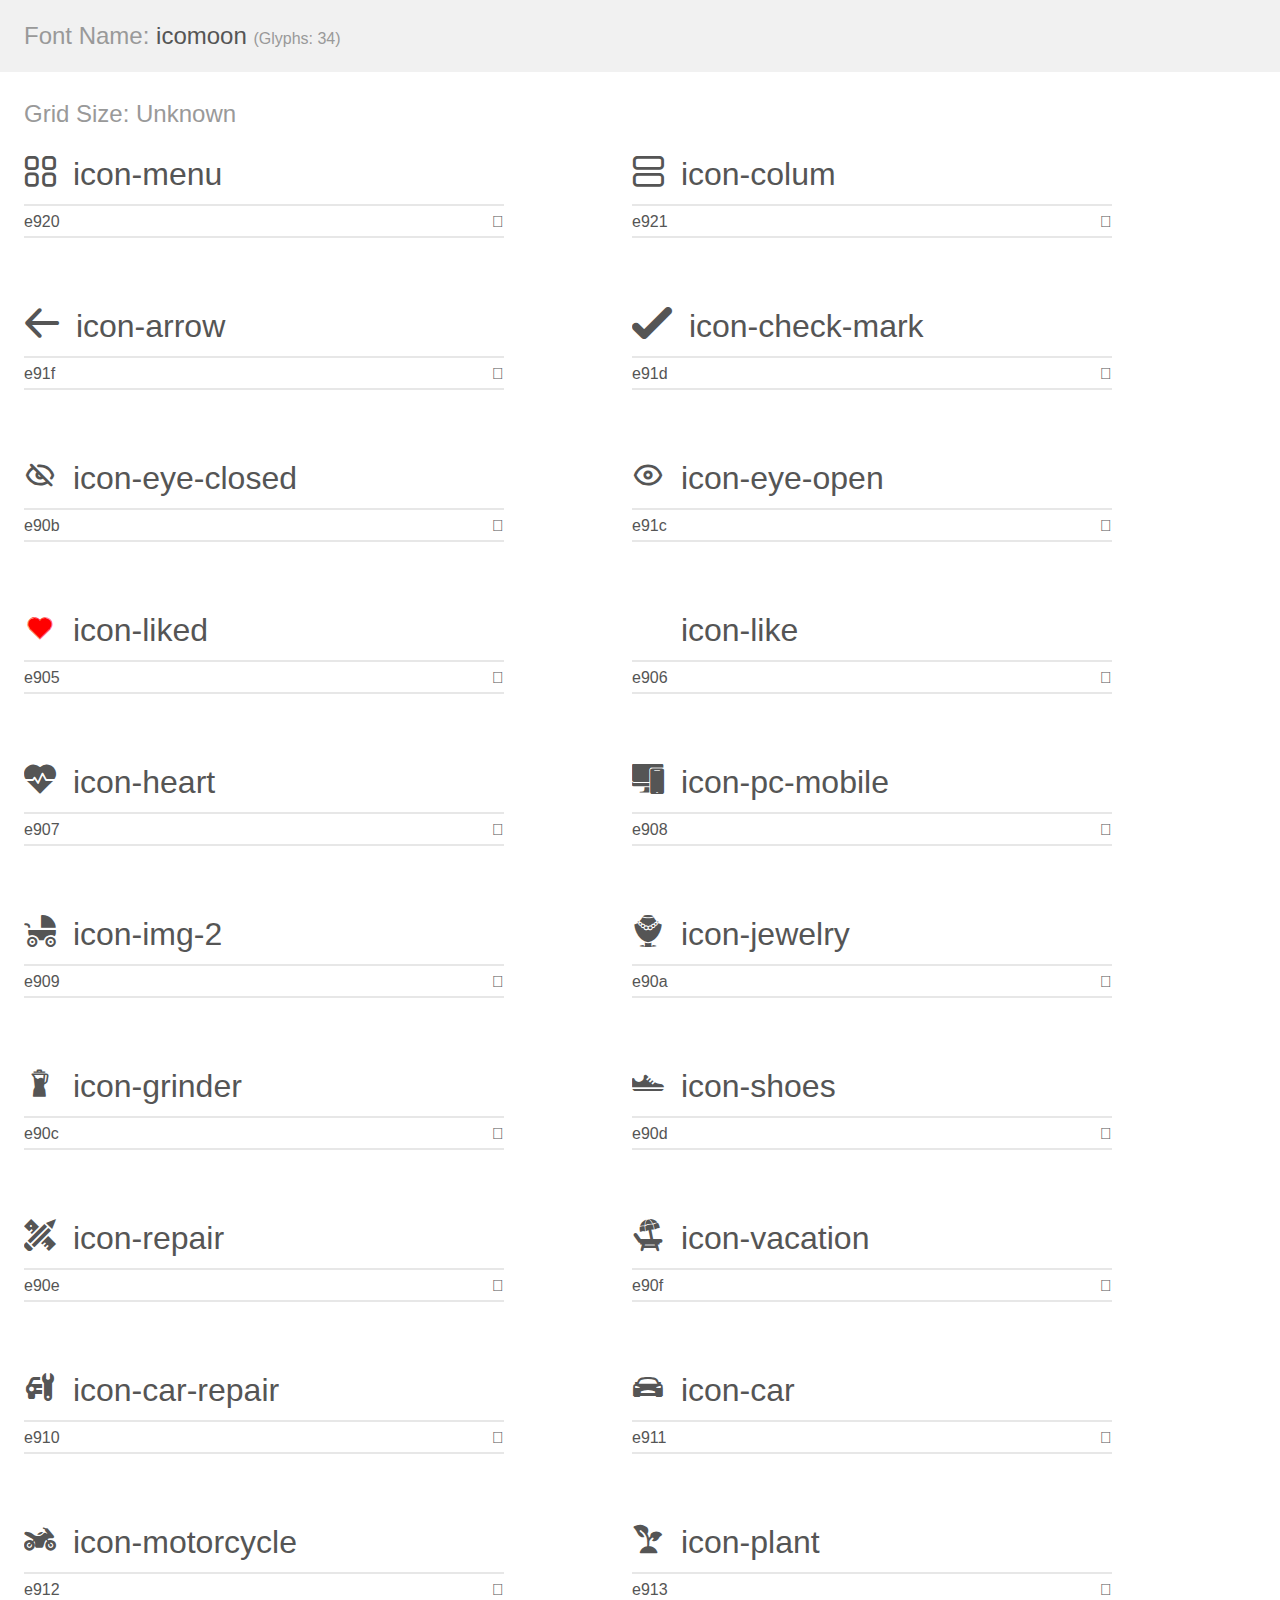
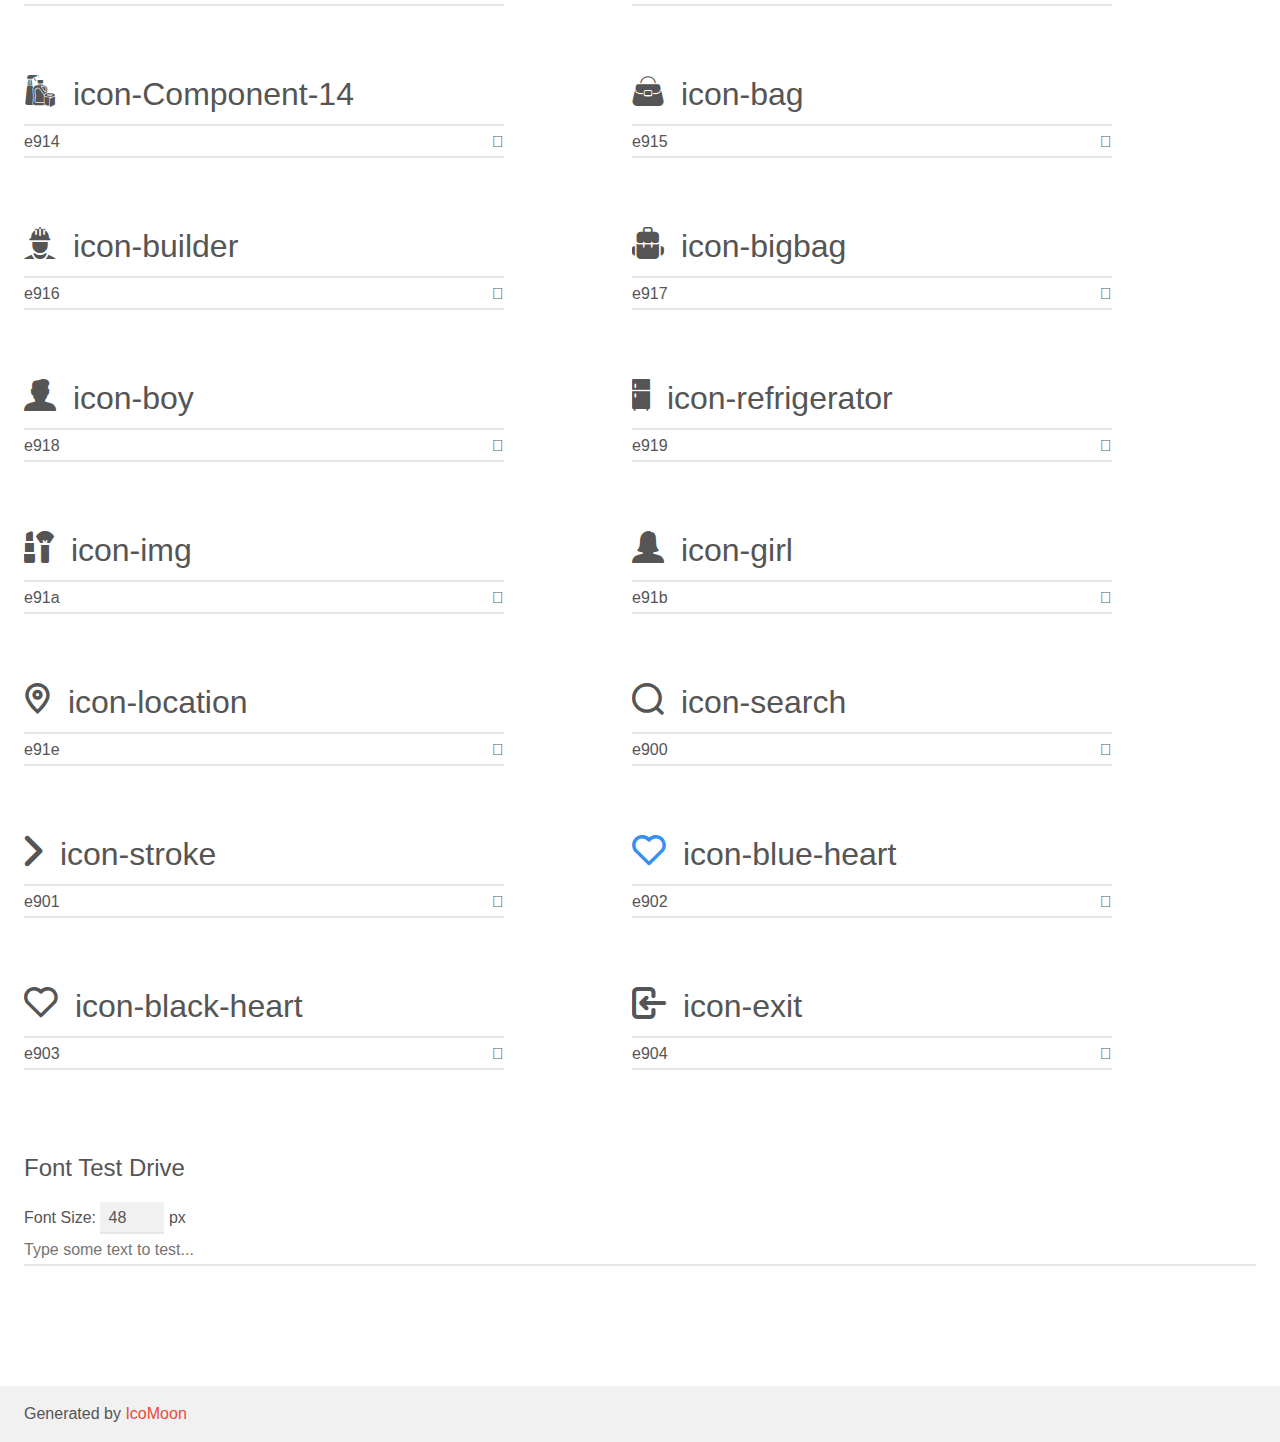
<file: src/assets/icomoon/demo.html>
<!doctype html>
<html>
<head>
    <meta charset="utf-8">
    <title>IcoMoon Demo</title>
    <meta name="description" content="An Icon Font Generated By IcoMoon.io">
    <meta name="viewport" content="width=device-width, initial-scale=1">
    <link rel="stylesheet" href="demo-files/demo.css">
    <link rel="stylesheet" href="style.css"></head>
<body>
    <div class="bgc1 clearfix">
        <h1 class="mhmm mvm"><span class="fgc1">Font Name:</span> icomoon <small class="fgc1">(Glyphs:&nbsp;34)</small></h1>
    </div>
    <div class="clearfix mhl ptl">
        <h1 class="mvm mtn fgc1">Grid Size: Unknown</h1>
        <div class="glyph fs1">
            <div class="clearfix bshadow0 pbs">
                <span class="icon-menu"></span>
                <span class="mls"> icon-menu</span>
            </div>
            <fieldset class="fs0 size1of1 clearfix hidden-false">
                <input type="text" readonly value="e920" class="unit size1of2" />
                <input type="text" maxlength="1" readonly value="&#xe920;" class="unitRight size1of2 talign-right" />
            </fieldset>
            <div class="fs0 bshadow0 clearfix hidden-true">
                <span class="unit pvs fgc1">liga: </span>
                <input type="text" readonly value="" class="liga unitRight" />
            </div>
        </div>
        <div class="glyph fs1">
            <div class="clearfix bshadow0 pbs">
                <span class="icon-colum"></span>
                <span class="mls"> icon-colum</span>
            </div>
            <fieldset class="fs0 size1of1 clearfix hidden-false">
                <input type="text" readonly value="e921" class="unit size1of2" />
                <input type="text" maxlength="1" readonly value="&#xe921;" class="unitRight size1of2 talign-right" />
            </fieldset>
            <div class="fs0 bshadow0 clearfix hidden-true">
                <span class="unit pvs fgc1">liga: </span>
                <input type="text" readonly value="" class="liga unitRight" />
            </div>
        </div>
        <div class="glyph fs1">
            <div class="clearfix bshadow0 pbs">
                <span class="icon-arrow"></span>
                <span class="mls"> icon-arrow</span>
            </div>
            <fieldset class="fs0 size1of1 clearfix hidden-false">
                <input type="text" readonly value="e91f" class="unit size1of2" />
                <input type="text" maxlength="1" readonly value="&#xe91f;" class="unitRight size1of2 talign-right" />
            </fieldset>
            <div class="fs0 bshadow0 clearfix hidden-true">
                <span class="unit pvs fgc1">liga: </span>
                <input type="text" readonly value="" class="liga unitRight" />
            </div>
        </div>
        <div class="glyph fs1">
            <div class="clearfix bshadow0 pbs">
                <span class="icon-check-mark"></span>
                <span class="mls"> icon-check-mark</span>
            </div>
            <fieldset class="fs0 size1of1 clearfix hidden-false">
                <input type="text" readonly value="e91d" class="unit size1of2" />
                <input type="text" maxlength="1" readonly value="&#xe91d;" class="unitRight size1of2 talign-right" />
            </fieldset>
            <div class="fs0 bshadow0 clearfix hidden-true">
                <span class="unit pvs fgc1">liga: </span>
                <input type="text" readonly value="" class="liga unitRight" />
            </div>
        </div>
        <div class="glyph fs1">
            <div class="clearfix bshadow0 pbs">
                <span class="icon-eye-closed"></span>
                <span class="mls"> icon-eye-closed</span>
            </div>
            <fieldset class="fs0 size1of1 clearfix hidden-false">
                <input type="text" readonly value="e90b" class="unit size1of2" />
                <input type="text" maxlength="1" readonly value="&#xe90b;" class="unitRight size1of2 talign-right" />
            </fieldset>
            <div class="fs0 bshadow0 clearfix hidden-true">
                <span class="unit pvs fgc1">liga: </span>
                <input type="text" readonly value="" class="liga unitRight" />
            </div>
        </div>
        <div class="glyph fs1">
            <div class="clearfix bshadow0 pbs">
                <span class="icon-eye-open"></span>
                <span class="mls"> icon-eye-open</span>
            </div>
            <fieldset class="fs0 size1of1 clearfix hidden-false">
                <input type="text" readonly value="e91c" class="unit size1of2" />
                <input type="text" maxlength="1" readonly value="&#xe91c;" class="unitRight size1of2 talign-right" />
            </fieldset>
            <div class="fs0 bshadow0 clearfix hidden-true">
                <span class="unit pvs fgc1">liga: </span>
                <input type="text" readonly value="" class="liga unitRight" />
            </div>
        </div>
        <div class="glyph fs1">
            <div class="clearfix bshadow0 pbs">
                <span class="icon-liked"></span>
                <span class="mls"> icon-liked</span>
            </div>
            <fieldset class="fs0 size1of1 clearfix hidden-false">
                <input type="text" readonly value="e905" class="unit size1of2" />
                <input type="text" maxlength="1" readonly value="&#xe905;" class="unitRight size1of2 talign-right" />
            </fieldset>
            <div class="fs0 bshadow0 clearfix hidden-true">
                <span class="unit pvs fgc1">liga: </span>
                <input type="text" readonly value="" class="liga unitRight" />
            </div>
        </div>
        <div class="glyph fs1">
            <div class="clearfix bshadow0 pbs">
                <span class="icon-like"></span>
                <span class="mls"> icon-like</span>
            </div>
            <fieldset class="fs0 size1of1 clearfix hidden-false">
                <input type="text" readonly value="e906" class="unit size1of2" />
                <input type="text" maxlength="1" readonly value="&#xe906;" class="unitRight size1of2 talign-right" />
            </fieldset>
            <div class="fs0 bshadow0 clearfix hidden-true">
                <span class="unit pvs fgc1">liga: </span>
                <input type="text" readonly value="" class="liga unitRight" />
            </div>
        </div>
        <div class="glyph fs1">
            <div class="clearfix bshadow0 pbs">
                <span class="icon-heart"></span>
                <span class="mls"> icon-heart</span>
            </div>
            <fieldset class="fs0 size1of1 clearfix hidden-false">
                <input type="text" readonly value="e907" class="unit size1of2" />
                <input type="text" maxlength="1" readonly value="&#xe907;" class="unitRight size1of2 talign-right" />
            </fieldset>
            <div class="fs0 bshadow0 clearfix hidden-true">
                <span class="unit pvs fgc1">liga: </span>
                <input type="text" readonly value="" class="liga unitRight" />
            </div>
        </div>
        <div class="glyph fs1">
            <div class="clearfix bshadow0 pbs">
                <span class="icon-pc-mobile"></span>
                <span class="mls"> icon-pc-mobile</span>
            </div>
            <fieldset class="fs0 size1of1 clearfix hidden-false">
                <input type="text" readonly value="e908" class="unit size1of2" />
                <input type="text" maxlength="1" readonly value="&#xe908;" class="unitRight size1of2 talign-right" />
            </fieldset>
            <div class="fs0 bshadow0 clearfix hidden-true">
                <span class="unit pvs fgc1">liga: </span>
                <input type="text" readonly value="" class="liga unitRight" />
            </div>
        </div>
        <div class="glyph fs1">
            <div class="clearfix bshadow0 pbs">
                <span class="icon-img-2"></span>
                <span class="mls"> icon-img-2</span>
            </div>
            <fieldset class="fs0 size1of1 clearfix hidden-false">
                <input type="text" readonly value="e909" class="unit size1of2" />
                <input type="text" maxlength="1" readonly value="&#xe909;" class="unitRight size1of2 talign-right" />
            </fieldset>
            <div class="fs0 bshadow0 clearfix hidden-true">
                <span class="unit pvs fgc1">liga: </span>
                <input type="text" readonly value="" class="liga unitRight" />
            </div>
        </div>
        <div class="glyph fs1">
            <div class="clearfix bshadow0 pbs">
                <span class="icon-jewelry"></span>
                <span class="mls"> icon-jewelry</span>
            </div>
            <fieldset class="fs0 size1of1 clearfix hidden-false">
                <input type="text" readonly value="e90a" class="unit size1of2" />
                <input type="text" maxlength="1" readonly value="&#xe90a;" class="unitRight size1of2 talign-right" />
            </fieldset>
            <div class="fs0 bshadow0 clearfix hidden-true">
                <span class="unit pvs fgc1">liga: </span>
                <input type="text" readonly value="" class="liga unitRight" />
            </div>
        </div>
        <div class="glyph fs1">
            <div class="clearfix bshadow0 pbs">
                <span class="icon-grinder"></span>
                <span class="mls"> icon-grinder</span>
            </div>
            <fieldset class="fs0 size1of1 clearfix hidden-false">
                <input type="text" readonly value="e90c" class="unit size1of2" />
                <input type="text" maxlength="1" readonly value="&#xe90c;" class="unitRight size1of2 talign-right" />
            </fieldset>
            <div class="fs0 bshadow0 clearfix hidden-true">
                <span class="unit pvs fgc1">liga: </span>
                <input type="text" readonly value="" class="liga unitRight" />
            </div>
        </div>
        <div class="glyph fs1">
            <div class="clearfix bshadow0 pbs">
                <span class="icon-shoes"></span>
                <span class="mls"> icon-shoes</span>
            </div>
            <fieldset class="fs0 size1of1 clearfix hidden-false">
                <input type="text" readonly value="e90d" class="unit size1of2" />
                <input type="text" maxlength="1" readonly value="&#xe90d;" class="unitRight size1of2 talign-right" />
            </fieldset>
            <div class="fs0 bshadow0 clearfix hidden-true">
                <span class="unit pvs fgc1">liga: </span>
                <input type="text" readonly value="" class="liga unitRight" />
            </div>
        </div>
        <div class="glyph fs1">
            <div class="clearfix bshadow0 pbs">
                <span class="icon-repair"></span>
                <span class="mls"> icon-repair</span>
            </div>
            <fieldset class="fs0 size1of1 clearfix hidden-false">
                <input type="text" readonly value="e90e" class="unit size1of2" />
                <input type="text" maxlength="1" readonly value="&#xe90e;" class="unitRight size1of2 talign-right" />
            </fieldset>
            <div class="fs0 bshadow0 clearfix hidden-true">
                <span class="unit pvs fgc1">liga: </span>
                <input type="text" readonly value="" class="liga unitRight" />
            </div>
        </div>
        <div class="glyph fs1">
            <div class="clearfix bshadow0 pbs">
                <span class="icon-vacation"></span>
                <span class="mls"> icon-vacation</span>
            </div>
            <fieldset class="fs0 size1of1 clearfix hidden-false">
                <input type="text" readonly value="e90f" class="unit size1of2" />
                <input type="text" maxlength="1" readonly value="&#xe90f;" class="unitRight size1of2 talign-right" />
            </fieldset>
            <div class="fs0 bshadow0 clearfix hidden-true">
                <span class="unit pvs fgc1">liga: </span>
                <input type="text" readonly value="" class="liga unitRight" />
            </div>
        </div>
        <div class="glyph fs1">
            <div class="clearfix bshadow0 pbs">
                <span class="icon-car-repair"></span>
                <span class="mls"> icon-car-repair</span>
            </div>
            <fieldset class="fs0 size1of1 clearfix hidden-false">
                <input type="text" readonly value="e910" class="unit size1of2" />
                <input type="text" maxlength="1" readonly value="&#xe910;" class="unitRight size1of2 talign-right" />
            </fieldset>
            <div class="fs0 bshadow0 clearfix hidden-true">
                <span class="unit pvs fgc1">liga: </span>
                <input type="text" readonly value="" class="liga unitRight" />
            </div>
        </div>
        <div class="glyph fs1">
            <div class="clearfix bshadow0 pbs">
                <span class="icon-car"></span>
                <span class="mls"> icon-car</span>
            </div>
            <fieldset class="fs0 size1of1 clearfix hidden-false">
                <input type="text" readonly value="e911" class="unit size1of2" />
                <input type="text" maxlength="1" readonly value="&#xe911;" class="unitRight size1of2 talign-right" />
            </fieldset>
            <div class="fs0 bshadow0 clearfix hidden-true">
                <span class="unit pvs fgc1">liga: </span>
                <input type="text" readonly value="" class="liga unitRight" />
            </div>
        </div>
        <div class="glyph fs1">
            <div class="clearfix bshadow0 pbs">
                <span class="icon-motorcycle"></span>
                <span class="mls"> icon-motorcycle</span>
            </div>
            <fieldset class="fs0 size1of1 clearfix hidden-false">
                <input type="text" readonly value="e912" class="unit size1of2" />
                <input type="text" maxlength="1" readonly value="&#xe912;" class="unitRight size1of2 talign-right" />
            </fieldset>
            <div class="fs0 bshadow0 clearfix hidden-true">
                <span class="unit pvs fgc1">liga: </span>
                <input type="text" readonly value="" class="liga unitRight" />
            </div>
        </div>
        <div class="glyph fs1">
            <div class="clearfix bshadow0 pbs">
                <span class="icon-plant"></span>
                <span class="mls"> icon-plant</span>
            </div>
            <fieldset class="fs0 size1of1 clearfix hidden-false">
                <input type="text" readonly value="e913" class="unit size1of2" />
                <input type="text" maxlength="1" readonly value="&#xe913;" class="unitRight size1of2 talign-right" />
            </fieldset>
            <div class="fs0 bshadow0 clearfix hidden-true">
                <span class="unit pvs fgc1">liga: </span>
                <input type="text" readonly value="" class="liga unitRight" />
            </div>
        </div>
        <div class="glyph fs1">
            <div class="clearfix bshadow0 pbs">
                <span class="icon-Component-14"></span>
                <span class="mls"> icon-Component-14</span>
            </div>
            <fieldset class="fs0 size1of1 clearfix hidden-false">
                <input type="text" readonly value="e914" class="unit size1of2" />
                <input type="text" maxlength="1" readonly value="&#xe914;" class="unitRight size1of2 talign-right" />
            </fieldset>
            <div class="fs0 bshadow0 clearfix hidden-true">
                <span class="unit pvs fgc1">liga: </span>
                <input type="text" readonly value="" class="liga unitRight" />
            </div>
        </div>
        <div class="glyph fs1">
            <div class="clearfix bshadow0 pbs">
                <span class="icon-bag"></span>
                <span class="mls"> icon-bag</span>
            </div>
            <fieldset class="fs0 size1of1 clearfix hidden-false">
                <input type="text" readonly value="e915" class="unit size1of2" />
                <input type="text" maxlength="1" readonly value="&#xe915;" class="unitRight size1of2 talign-right" />
            </fieldset>
            <div class="fs0 bshadow0 clearfix hidden-true">
                <span class="unit pvs fgc1">liga: </span>
                <input type="text" readonly value="" class="liga unitRight" />
            </div>
        </div>
        <div class="glyph fs1">
            <div class="clearfix bshadow0 pbs">
                <span class="icon-builder"></span>
                <span class="mls"> icon-builder</span>
            </div>
            <fieldset class="fs0 size1of1 clearfix hidden-false">
                <input type="text" readonly value="e916" class="unit size1of2" />
                <input type="text" maxlength="1" readonly value="&#xe916;" class="unitRight size1of2 talign-right" />
            </fieldset>
            <div class="fs0 bshadow0 clearfix hidden-true">
                <span class="unit pvs fgc1">liga: </span>
                <input type="text" readonly value="" class="liga unitRight" />
            </div>
        </div>
        <div class="glyph fs1">
            <div class="clearfix bshadow0 pbs">
                <span class="icon-bigbag"></span>
                <span class="mls"> icon-bigbag</span>
            </div>
            <fieldset class="fs0 size1of1 clearfix hidden-false">
                <input type="text" readonly value="e917" class="unit size1of2" />
                <input type="text" maxlength="1" readonly value="&#xe917;" class="unitRight size1of2 talign-right" />
            </fieldset>
            <div class="fs0 bshadow0 clearfix hidden-true">
                <span class="unit pvs fgc1">liga: </span>
                <input type="text" readonly value="" class="liga unitRight" />
            </div>
        </div>
        <div class="glyph fs1">
            <div class="clearfix bshadow0 pbs">
                <span class="icon-boy"></span>
                <span class="mls"> icon-boy</span>
            </div>
            <fieldset class="fs0 size1of1 clearfix hidden-false">
                <input type="text" readonly value="e918" class="unit size1of2" />
                <input type="text" maxlength="1" readonly value="&#xe918;" class="unitRight size1of2 talign-right" />
            </fieldset>
            <div class="fs0 bshadow0 clearfix hidden-true">
                <span class="unit pvs fgc1">liga: </span>
                <input type="text" readonly value="" class="liga unitRight" />
            </div>
        </div>
        <div class="glyph fs1">
            <div class="clearfix bshadow0 pbs">
                <span class="icon-refrigerator"></span>
                <span class="mls"> icon-refrigerator</span>
            </div>
            <fieldset class="fs0 size1of1 clearfix hidden-false">
                <input type="text" readonly value="e919" class="unit size1of2" />
                <input type="text" maxlength="1" readonly value="&#xe919;" class="unitRight size1of2 talign-right" />
            </fieldset>
            <div class="fs0 bshadow0 clearfix hidden-true">
                <span class="unit pvs fgc1">liga: </span>
                <input type="text" readonly value="" class="liga unitRight" />
            </div>
        </div>
        <div class="glyph fs1">
            <div class="clearfix bshadow0 pbs">
                <span class="icon-img"></span>
                <span class="mls"> icon-img</span>
            </div>
            <fieldset class="fs0 size1of1 clearfix hidden-false">
                <input type="text" readonly value="e91a" class="unit size1of2" />
                <input type="text" maxlength="1" readonly value="&#xe91a;" class="unitRight size1of2 talign-right" />
            </fieldset>
            <div class="fs0 bshadow0 clearfix hidden-true">
                <span class="unit pvs fgc1">liga: </span>
                <input type="text" readonly value="" class="liga unitRight" />
            </div>
        </div>
        <div class="glyph fs1">
            <div class="clearfix bshadow0 pbs">
                <span class="icon-girl"></span>
                <span class="mls"> icon-girl</span>
            </div>
            <fieldset class="fs0 size1of1 clearfix hidden-false">
                <input type="text" readonly value="e91b" class="unit size1of2" />
                <input type="text" maxlength="1" readonly value="&#xe91b;" class="unitRight size1of2 talign-right" />
            </fieldset>
            <div class="fs0 bshadow0 clearfix hidden-true">
                <span class="unit pvs fgc1">liga: </span>
                <input type="text" readonly value="" class="liga unitRight" />
            </div>
        </div>
        <div class="glyph fs1">
            <div class="clearfix bshadow0 pbs">
                <span class="icon-location"></span>
                <span class="mls"> icon-location</span>
            </div>
            <fieldset class="fs0 size1of1 clearfix hidden-false">
                <input type="text" readonly value="e91e" class="unit size1of2" />
                <input type="text" maxlength="1" readonly value="&#xe91e;" class="unitRight size1of2 talign-right" />
            </fieldset>
            <div class="fs0 bshadow0 clearfix hidden-true">
                <span class="unit pvs fgc1">liga: </span>
                <input type="text" readonly value="" class="liga unitRight" />
            </div>
        </div>
        <div class="glyph fs1">
            <div class="clearfix bshadow0 pbs">
                <span class="icon-search"></span>
                <span class="mls"> icon-search</span>
            </div>
            <fieldset class="fs0 size1of1 clearfix hidden-false">
                <input type="text" readonly value="e900" class="unit size1of2" />
                <input type="text" maxlength="1" readonly value="&#xe900;" class="unitRight size1of2 talign-right" />
            </fieldset>
            <div class="fs0 bshadow0 clearfix hidden-true">
                <span class="unit pvs fgc1">liga: </span>
                <input type="text" readonly value="" class="liga unitRight" />
            </div>
        </div>
        <div class="glyph fs1">
            <div class="clearfix bshadow0 pbs">
                <span class="icon-stroke"></span>
                <span class="mls"> icon-stroke</span>
            </div>
            <fieldset class="fs0 size1of1 clearfix hidden-false">
                <input type="text" readonly value="e901" class="unit size1of2" />
                <input type="text" maxlength="1" readonly value="&#xe901;" class="unitRight size1of2 talign-right" />
            </fieldset>
            <div class="fs0 bshadow0 clearfix hidden-true">
                <span class="unit pvs fgc1">liga: </span>
                <input type="text" readonly value="" class="liga unitRight" />
            </div>
        </div>
        <div class="glyph fs1">
            <div class="clearfix bshadow0 pbs">
                <span class="icon-blue-heart"></span>
                <span class="mls"> icon-blue-heart</span>
            </div>
            <fieldset class="fs0 size1of1 clearfix hidden-false">
                <input type="text" readonly value="e902" class="unit size1of2" />
                <input type="text" maxlength="1" readonly value="&#xe902;" class="unitRight size1of2 talign-right" />
            </fieldset>
            <div class="fs0 bshadow0 clearfix hidden-true">
                <span class="unit pvs fgc1">liga: </span>
                <input type="text" readonly value="" class="liga unitRight" />
            </div>
        </div>
        <div class="glyph fs1">
            <div class="clearfix bshadow0 pbs">
                <span class="icon-black-heart"></span>
                <span class="mls"> icon-black-heart</span>
            </div>
            <fieldset class="fs0 size1of1 clearfix hidden-false">
                <input type="text" readonly value="e903" class="unit size1of2" />
                <input type="text" maxlength="1" readonly value="&#xe903;" class="unitRight size1of2 talign-right" />
            </fieldset>
            <div class="fs0 bshadow0 clearfix hidden-true">
                <span class="unit pvs fgc1">liga: </span>
                <input type="text" readonly value="" class="liga unitRight" />
            </div>
        </div>
        <div class="glyph fs1">
            <div class="clearfix bshadow0 pbs">
                <span class="icon-exit"></span>
                <span class="mls"> icon-exit</span>
            </div>
            <fieldset class="fs0 size1of1 clearfix hidden-false">
                <input type="text" readonly value="e904" class="unit size1of2" />
                <input type="text" maxlength="1" readonly value="&#xe904;" class="unitRight size1of2 talign-right" />
            </fieldset>
            <div class="fs0 bshadow0 clearfix hidden-true">
                <span class="unit pvs fgc1">liga: </span>
                <input type="text" readonly value="" class="liga unitRight" />
            </div>
        </div>
    </div>

    <!--[if gt IE 8]><!-->
    <div class="mhl clearfix mbl">
        <h1>Font Test Drive</h1>
        <label>
            Font Size: <input id="fontSize" type="number" class="textbox0 mbm"
            min="8" value="48" />
            px
        </label>
        <input id="testText" type="text" class="phl size1of1 mvl"
        placeholder="Type some text to test..." value=""/>
        <div id="testDrive" class="icon-" style="font-family: icomoon">&nbsp;
        </div>
    </div>
    <!--<![endif]-->
    <div class="bgc1 clearfix">
        <p class="mhl">Generated by <a href="https://icomoon.io/app">IcoMoon</a></p>
    </div>

    <script src="demo-files/demo.js"></script>
</body>
</html>
</file>
<file: src/assets/icomoon/demo-files/demo.css>
body {
  padding: 0;
  margin: 0;
  font-family: sans-serif;
  font-size: 1em;
  line-height: 1.5;
  color: #555;
  background: #fff;
}
h1 {
  font-size: 1.5em;
  font-weight: normal;
}
small {
  font-size: .66666667em;
}
a {
  color: #e74c3c;
  text-decoration: none;
}
a:hover, a:focus {
  box-shadow: 0 1px #e74c3c;
}
.bshadow0, input {
  box-shadow: inset 0 -2px #e7e7e7;
}
input:hover {
  box-shadow: inset 0 -2px #ccc;
}
input, fieldset {
  font-family: sans-serif;
  font-size: 1em;
  margin: 0;
  padding: 0;
  border: 0;
}
input {
  color: inherit;
  line-height: 1.5;
  height: 1.5em;
  padding: .25em 0;
}
input:focus {
  outline: none;
  box-shadow: inset 0 -2px #449fdb;
}
.glyph {
  font-size: 16px;
  width: 15em;
  padding-bottom: 1em;
  margin-right: 4em;
  margin-bottom: 1em;
  float: left;
  overflow: hidden;
}
.liga {
  width: 80%;
  width: calc(100% - 2.5em);
}
.talign-right {
  text-align: right;
}
.talign-center {
  text-align: center;
}
.bgc1 {
  background: #f1f1f1;
}
.fgc1 {
  color: #999;
}
.fgc0 {
  color: #000;
}
p {
  margin-top: 1em;
  margin-bottom: 1em;
}
.mvm {
  margin-top: .75em;
  margin-bottom: .75em;
}
.mtn {
  margin-top: 0;
}
.mtl, .mal {
  margin-top: 1.5em;
}
.mbl, .mal {
  margin-bottom: 1.5em;
}
.mal, .mhl {
  margin-left: 1.5em;
  margin-right: 1.5em;
}
.mhmm {
  margin-left: 1em;
  margin-right: 1em;
}
.mls {
  margin-left: .25em;
}
.ptl {
  padding-top: 1.5em;
}
.pbs, .pvs {
  padding-bottom: .25em;
}
.pvs, .pts {
  padding-top: .25em;
}
.unit {
  float: left;
}
.unitRight {
  float: right;
}
.size1of2 {
  width: 50%;
}
.size1of1 {
  width: 100%;
}
.clearfix:before, .clearfix:after {
  content: " ";
  display: table;
}
.clearfix:after {
  clear: both;
}
.hidden-true {
  display: none;
}
.textbox0 {
  width: 3em;
  background: #f1f1f1;
  padding: .25em .5em;
  line-height: 1.5;
  height: 1.5em;
}
#testDrive {
  display: block;
  padding-top: 24px;
  line-height: 1.5;
}
.fs0 {
  font-size: 16px;
}
.fs1 {
  font-size: 32px;
}
</file>
<file: src/assets/icomoon/style.css>
@font-face {
  font-family: 'icomoon';
  src:  url('fonts/icomoon.eot?20bzgk');
  src:  url('fonts/icomoon.eot?20bzgk#iefix') format('embedded-opentype'),
    url('fonts/icomoon.ttf?20bzgk') format('truetype'),
    url('fonts/icomoon.woff?20bzgk') format('woff'),
    url('fonts/icomoon.svg?20bzgk#icomoon') format('svg');
  font-weight: normal;
  font-style: normal;
  font-display: block;
}

[class^="icon-"], [class*=" icon-"] {
  /* use !important to prevent issues with browser extensions that change fonts */
  font-family: 'icomoon' !important;
  speak: never;
  font-style: normal;
  font-weight: normal;
  font-variant: normal;
  text-transform: none;
  line-height: 1;

  /* Better Font Rendering =========== */
  -webkit-font-smoothing: antialiased;
  -moz-osx-font-smoothing: grayscale;
}

.icon-menu:before {
  content: "\e920";
}
.icon-colum:before {
  content: "\e921";
}
.icon-arrow:before {
  content: "\e91f";
}
.icon-check-mark:before {
  content: "\e91d";
}
.icon-eye-closed:before {
  content: "\e90b";
}
.icon-eye-open:before {
  content: "\e91c";
}
.icon-liked:before {
  content: "\e905";
  color: #f00;
}
.icon-like:before {
  content: "\e906";
  color: #fff;
}
.icon-heart:before {
  content: "\e907";
}
.icon-pc-mobile:before {
  content: "\e908";
}
.icon-img-2:before {
  content: "\e909";
}
.icon-jewelry:before {
  content: "\e90a";
}
.icon-grinder:before {
  content: "\e90c";
}
.icon-shoes:before {
  content: "\e90d";
}
.icon-repair:before {
  content: "\e90e";
}
.icon-vacation:before {
  content: "\e90f";
}
.icon-car-repair:before {
  content: "\e910";
}
.icon-car:before {
  content: "\e911";
}
.icon-motorcycle:before {
  content: "\e912";
}
.icon-plant:before {
  content: "\e913";
}
.icon-Component-14:before {
  content: "\e914";
}
.icon-bag:before {
  content: "\e915";
}
.icon-builder:before {
  content: "\e916";
}
.icon-bigbag:before {
  content: "\e917";
}
.icon-boy:before {
  content: "\e918";
}
.icon-refrigerator:before {
  content: "\e919";
}
.icon-img:before {
  content: "\e91a";
}
.icon-girl:before {
  content: "\e91b";
}
.icon-location:before {
  content: "\e91e";
}
.icon-search:before {
  content: "\e900";
}
.icon-stroke:before {
  content: "\e901";
}
.icon-blue-heart:before {
  content: "\e902";
  color: #388ff3;
}
.icon-black-heart:before {
  content: "\e903";
}
.icon-exit:before {
  content: "\e904";
}
</file>
